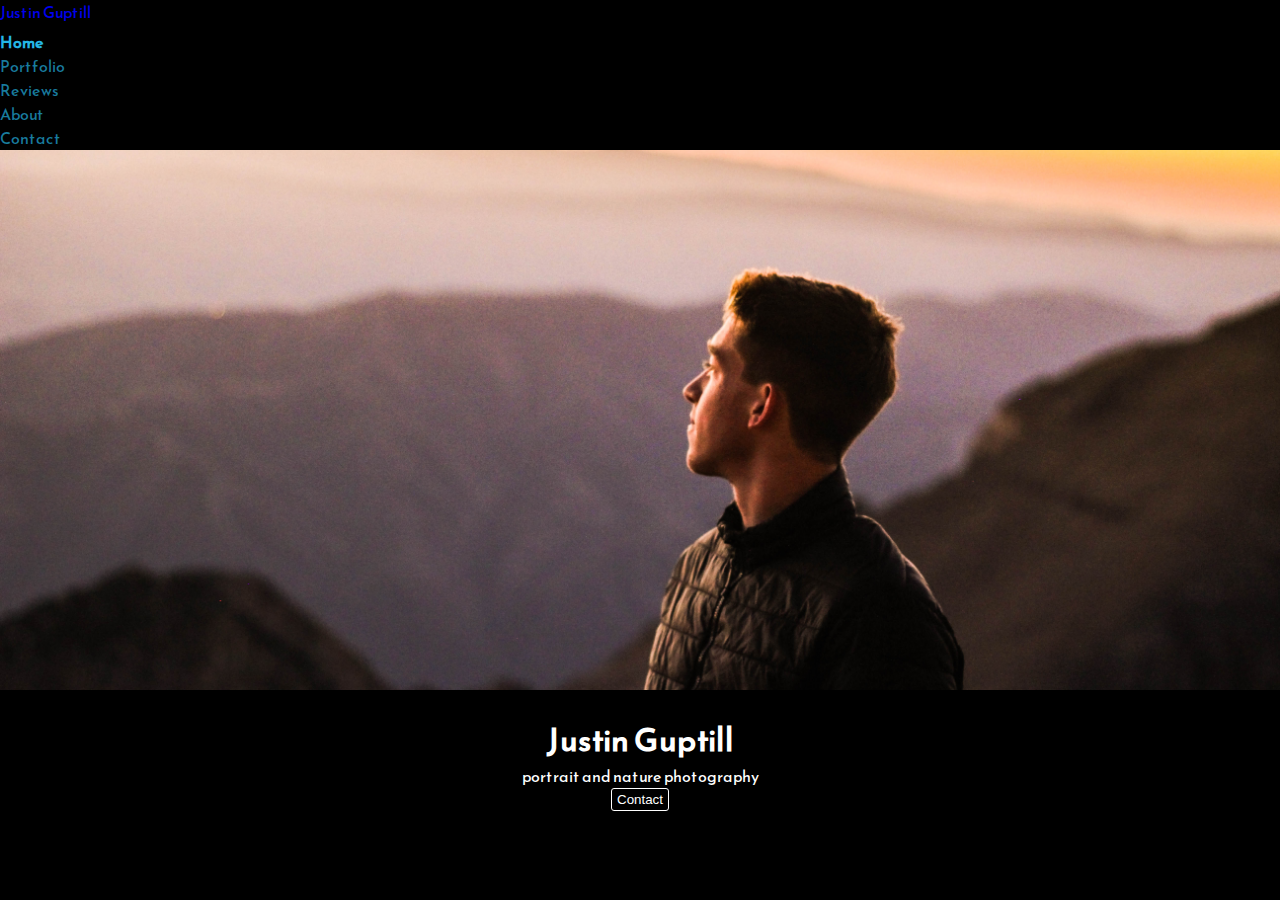
<file: index.html>
<!DOCTYPE html>
<html lang="eng">
    <head>
        <title>Justin Guptill</title>
        <meta charset="UTF-8">
        <link rel="stylesheet" href="https://cdn.jsdelivr.net/npm/bootstrap@4.1.3/dist/css/bootstrap.min.css" integrity="sha384-MCw98/SFnGE8fJT3GXwEOngsV7Zt27NXFoaoApmYm81iuXoPkFOJwJ8ERdknLPMO" crossorigin="anonymous">
        <link rel="preconnect" href="https://fonts.googleapis.com">
        <link rel="preconnect" href="https://fonts.gstatic.com" crossorigin>
        <link href="https://fonts.googleapis.com/css2?family=Reem+Kufi+Ink&display=swap" rel="stylesheet">
        <link rel="stylesheet" href="style.css">
    </head>
    <body>
        <nav class="navbar navbar-expand-lg navbar-dark bg-dark">
            <a class="navbar-brand" href="./index.html">Justin Guptill</a>
            <button class="navbar-toggler" type="button" data-toggle="collapse" data-target="#navbarNav" aria-controls="navbarNav" aria-expanded="false" aria-label="Toggle navigation">
              <span class="navbar-toggler-icon"></span>
            </button>
            <div class="collapse navbar-collapse" id="navbarNav">
              <ul class="navbar-nav">
                <li class="nav-item">
                  <a class="nav-link active" href="./index.html">Home</a>
                </li>
                <li class="nav-item">
                  <a class="nav-link" href="./portfolio.html">Portfolio</a>
                </li>
                <li class="nav-item">
                  <a class="nav-link" href="./reviews.html">Reviews</a>
                </li>
                <li class="nav-item">
                  <a class="nav-link" href="./about.html">About</a>
                </li>
                <li class="nav-item">
                    <a class="nav-link" href="./contact.html">Contact</a>
                </li>
              </ul>
            </div>
          </nav>

          <div id="main-image">
            <img src="photos/photo (38).jpg">
          </div>

          <h1>Justin Guptill</h1>
          <p>portrait and nature photography</p>
          <button><a href="./contact.html">Contact</a></button>

          
    </body>
    <script src="https://code.jquery.com/jquery-3.3.1.slim.min.js" integrity="sha384-q8i/X+965DzO0rT7abK41JStQIAqVgRVzpbzo5smXKp4YfRvH+8abtTE1Pi6jizo" crossorigin="anonymous"></script>
    <script src="https://cdn.jsdelivr.net/npm/popper.js@1.14.3/dist/umd/popper.min.js" integrity="sha384-ZMP7rVo3mIykV+2+9J3UJ46jBk0WLaUAdn689aCwoqbBJiSnjAK/l8WvCWPIPm49" crossorigin="anonymous"></script>
    <script src="https://cdn.jsdelivr.net/npm/bootstrap@4.1.3/dist/js/bootstrap.min.js" integrity="sha384-ChfqqxuZUCnJSK3+MXmPNIyE6ZbWh2IMqE241rYiqJxyMiZ6OW/JmZQ5stwEULTy" crossorigin="anonymous"></script>
</html>
</file>
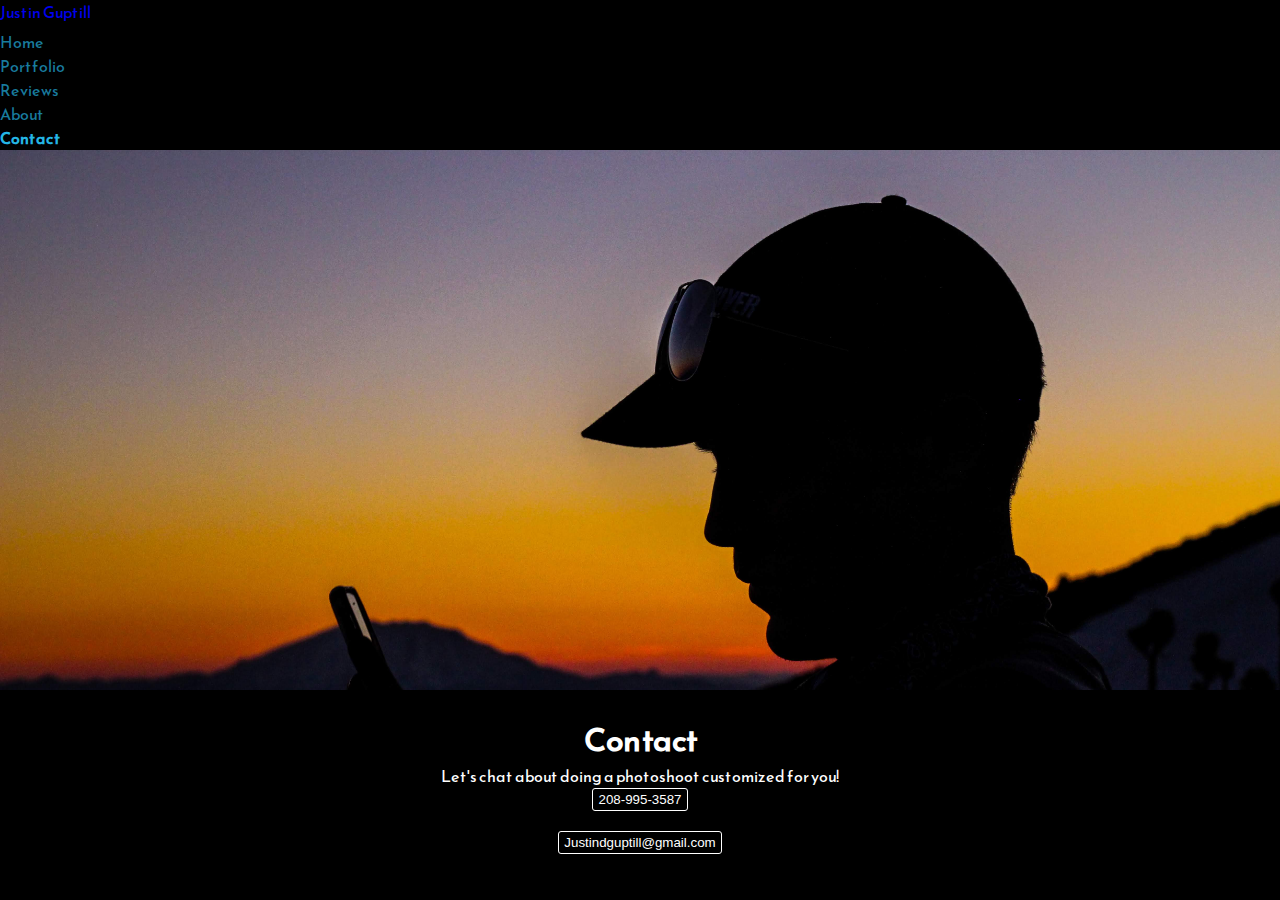
<file: contact.html>
<!DOCTYPE html>
<html lang="eng">
    <head>
        <title>Justin Guptill - Contact</title>
        <meta charset="UTF-8">
        <link rel="stylesheet" href="https://cdn.jsdelivr.net/npm/bootstrap@4.1.3/dist/css/bootstrap.min.css" integrity="sha384-MCw98/SFnGE8fJT3GXwEOngsV7Zt27NXFoaoApmYm81iuXoPkFOJwJ8ERdknLPMO" crossorigin="anonymous">
        <link rel="preconnect" href="https://fonts.googleapis.com">
        <link rel="preconnect" href="https://fonts.gstatic.com" crossorigin>
        <link href="https://fonts.googleapis.com/css2?family=Reem+Kufi+Ink&display=swap" rel="stylesheet">
        <link rel="stylesheet" href="style.css">
    </head>
    <body>
        <nav class="navbar navbar-expand-lg navbar-dark bg-dark">
            <a class="navbar-brand" href="./index.html">Justin Guptill</a>
            <button class="navbar-toggler" type="button" data-toggle="collapse" data-target="#navbarNav" aria-controls="navbarNav" aria-expanded="false" aria-label="Toggle navigation">
              <span class="navbar-toggler-icon"></span>
            </button>
            <div class="collapse navbar-collapse" id="navbarNav">
              <ul class="navbar-nav">
                <li class="nav-item">
                  <a class="nav-link" href="./index.html">Home</a>
                </li>
                <li class="nav-item">
                  <a class="nav-link" href="./portfolio.html">Portfolio</a>
                </li>
                <li class="nav-item">
                  <a class="nav-link" href="./reviews.html">Reviews</a>
                </li>
                <li class="nav-item">
                  <a class="nav-link" href="./about.html">About</a>
                </li>
                <li class="nav-item">
                    <a class="nav-link active" href="./contact.html">Contact</a>
                </li>
              </ul>
            </div>
          </nav>

          <div id="main-image">
            <img src="photos/photo (15).jpg">
          </div>

          <h1>Contact</h1>
          <p>Let's chat about doing a photoshoot customized for you!</p>
          <button id="phone-number"><a href="tel:2089953587">208-995-3587</a></button>
          <button><a href="mailto:Justindguptill@gmail.com">Justindguptill@gmail.com</a></button>

    </body>
    <script src="https://code.jquery.com/jquery-3.3.1.slim.min.js" integrity="sha384-q8i/X+965DzO0rT7abK41JStQIAqVgRVzpbzo5smXKp4YfRvH+8abtTE1Pi6jizo" crossorigin="anonymous"></script>
    <script src="https://cdn.jsdelivr.net/npm/popper.js@1.14.3/dist/umd/popper.min.js" integrity="sha384-ZMP7rVo3mIykV+2+9J3UJ46jBk0WLaUAdn689aCwoqbBJiSnjAK/l8WvCWPIPm49" crossorigin="anonymous"></script>
    <script src="https://cdn.jsdelivr.net/npm/bootstrap@4.1.3/dist/js/bootstrap.min.js" integrity="sha384-ChfqqxuZUCnJSK3+MXmPNIyE6ZbWh2IMqE241rYiqJxyMiZ6OW/JmZQ5stwEULTy" crossorigin="anonymous"></script>
</html>
</file>
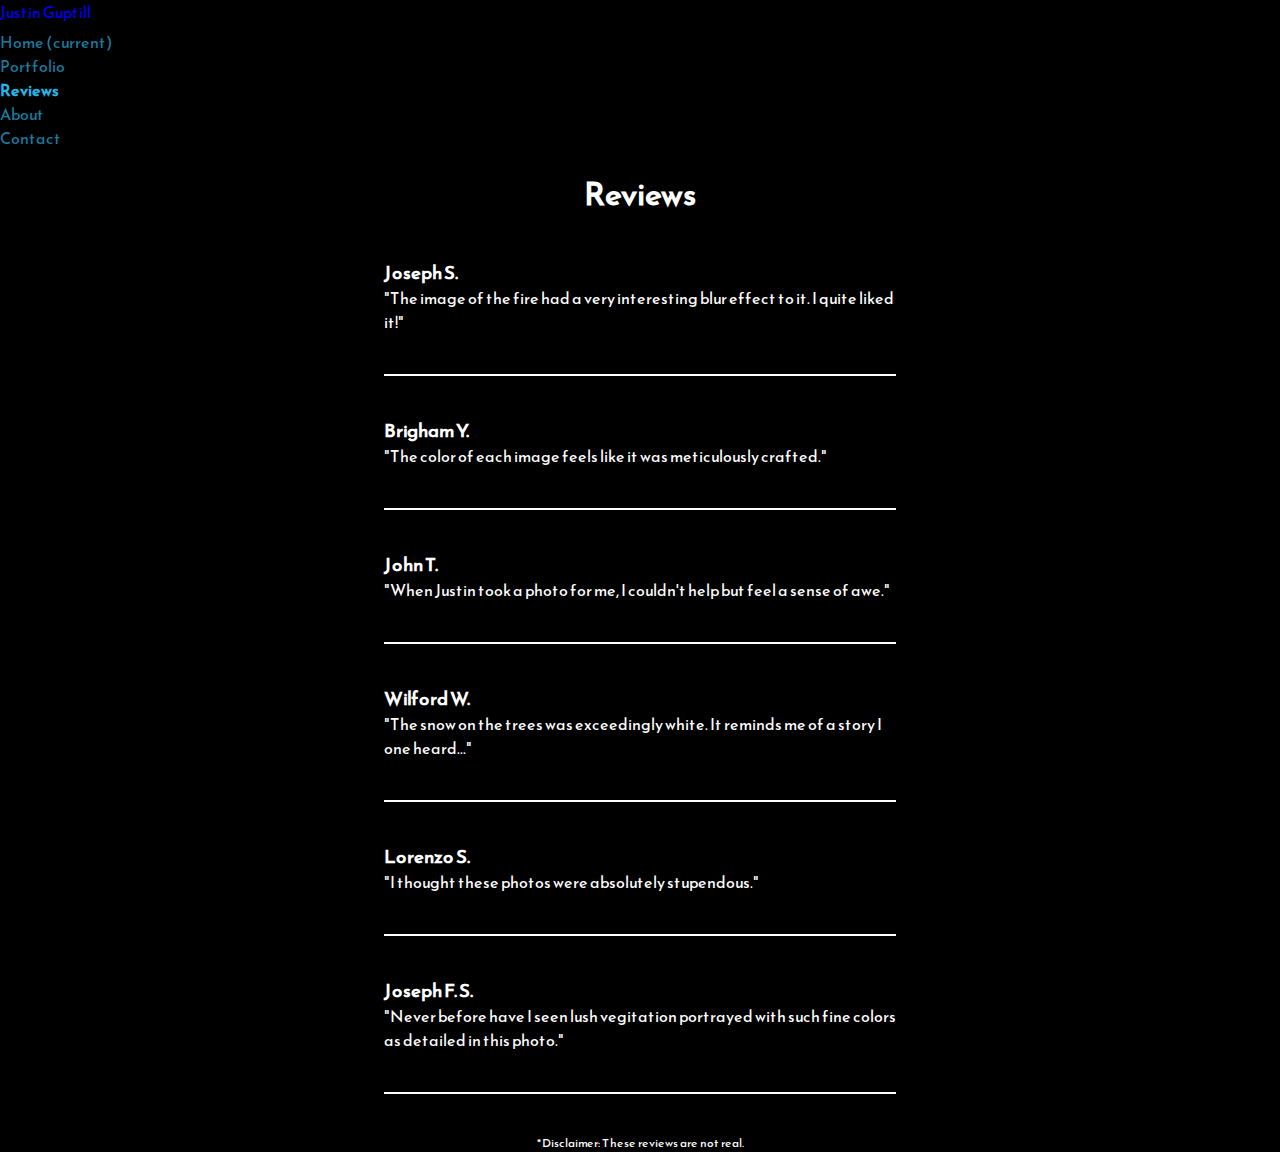
<file: reviews.html>
<!DOCTYPE html>
<html lang="eng">
    <head>
        <title>Justin Guptill - Reviews</title>
        <meta charset="UTF-8">
        <link rel="stylesheet" href="https://cdn.jsdelivr.net/npm/bootstrap@4.1.3/dist/css/bootstrap.min.css" integrity="sha384-MCw98/SFnGE8fJT3GXwEOngsV7Zt27NXFoaoApmYm81iuXoPkFOJwJ8ERdknLPMO" crossorigin="anonymous">
        <link rel="preconnect" href="https://fonts.googleapis.com">
        <link rel="preconnect" href="https://fonts.gstatic.com" crossorigin>
        <link href="https://fonts.googleapis.com/css2?family=Reem+Kufi+Ink&display=swap" rel="stylesheet">
        <link rel="stylesheet" href="style.css">
    </head>
    <body>
        <nav class="navbar navbar-expand-lg navbar-dark bg-dark">
            <a class="navbar-brand" href="./index.html">Justin Guptill</a>
            <button class="navbar-toggler" type="button" data-toggle="collapse" data-target="#navbarNav" aria-controls="navbarNav" aria-expanded="false" aria-label="Toggle navigation">
              <span class="navbar-toggler-icon"></span>
            </button>
            <div class="collapse navbar-collapse" id="navbarNav">
              <ul class="navbar-nav">
                <li class="nav-item">
                  <a class="nav-link" href="./index.html">Home <span class="sr-only">(current)</span></a>
                </li>
                <li class="nav-item">
                  <a class="nav-link" href="./portfolio.html">Portfolio</a>
                </li>
                <li class="nav-item">
                  <a class="nav-link active" href="./reviews.html">Reviews</a>
                </li>
                <li class="nav-item">
                  <a class="nav-link" href="./about.html">About</a>
                </li>
                <li class="nav-item">
                    <a class="nav-link" href="./contact.html">Contact</a>
                </li>
              </ul>
            </div>
          </nav>

          <h1>Reviews</h1>


          <div class="review">
            <h3>Joseph S.</h3>
            <p>"The image of the fire had a very interesting blur effect to it. I quite liked it!"</p>
            <hr>
          </div>
          
          <div class="review">
            <h3>Brigham Y.</h3>
            <p>"The color of each image feels like it was meticulously crafted."</p>
            <hr>
          </div>
          
          <div class="review">
            <h3>John T.</h3>
            <p>"When Justin took a photo for me, I couldn't help but feel a sense of awe."</p>
            <hr>
          </div>
          
          <div class="review">
            <h3>Wilford W.</h3>
            <p>"The snow on the trees was exceedingly white. It reminds me of a story I one heard..."</p>
            <hr>
          </div>
          
          <div class="review">
            <h3>Lorenzo S.</h3>
            <p>"I thought these photos were absolutely stupendous."</p>
            <hr>
          </div>

          <div class="review">
            <h3>Joseph F. S.</h3>
            <p>"Never before have I seen lush vegitation portrayed with such fine colors as detailed in this photo."</p>
            <hr>
          </div>



          <p id="disclaimer">*Disclaimer: These reviews are not real.</p>
          
    </body>
    <script src="https://code.jquery.com/jquery-3.3.1.slim.min.js" integrity="sha384-q8i/X+965DzO0rT7abK41JStQIAqVgRVzpbzo5smXKp4YfRvH+8abtTE1Pi6jizo" crossorigin="anonymous"></script>
    <script src="https://cdn.jsdelivr.net/npm/popper.js@1.14.3/dist/umd/popper.min.js" integrity="sha384-ZMP7rVo3mIykV+2+9J3UJ46jBk0WLaUAdn689aCwoqbBJiSnjAK/l8WvCWPIPm49" crossorigin="anonymous"></script>
    <script src="https://cdn.jsdelivr.net/npm/bootstrap@4.1.3/dist/js/bootstrap.min.js" integrity="sha384-ChfqqxuZUCnJSK3+MXmPNIyE6ZbWh2IMqE241rYiqJxyMiZ6OW/JmZQ5stwEULTy" crossorigin="anonymous"></script>
</html>
</file>
<file: style.css>
* {
    margin: 0;
    padding: 0;
}

body {
    font-family: 'Reem Kufi Ink', sans-serif;
    background-color: black;
    color: white;
}

.navbar-toggler, .collapsed {
    margin: 0 !important;
    border: 2px;
}

.navbar-toggler:hover, .collapsed:hover {
    color: black;
    background-color: black;
    /* border: 2px solid white !important; */
}

.bg-dark {
    background-color: black !important;
}

.navbar-dark .navbar-nav .nav-link {
    color: rgba(36, 182, 230, 0.686);
}

.active {
    color: rgb(36, 182, 230) !important;
    font-weight: bold;
}

#main-image img {
    object-fit: cover;
    height: 60vh;
    width: 100%;
}

h1 {
    text-align: center;
    margin-top: 20px;
}

p {
    text-align: center;
}

button {
    display: block;
    margin: 0 auto;
    background-color: black;
    color: white;
    border: 1px solid white;
    border-radius: 3px;
    padding: 3px 5px;
}

button:hover {
    color: black;
    background-color: white;
    cursor: pointer;
}

a:link {
    text-decoration: none;
}

a:visited {
    color: white;
}

a:visited:hover {
    color: black;
}

#portfolio-grid {
    margin: 30px auto;
}

.col-md img {
    width: 80%;
    margin: 20px;
}

.about {
    width: 50%;
    margin: 20px auto;
    line-height: 40px;
}

#phone-number {
    margin-bottom: 20px;
}

button a:link {
    text-decoration: none;
    color: white;
}

button a:link:hover {
    color: black;
}

#disclaimer {
    font-size: 12px;
}

.review {
    margin: 40px auto;
    width: 40%;
}

.review p {
    text-align: left;
}

hr {
    border: 1px solid white;
    margin-top: 40px;
}
</file>
